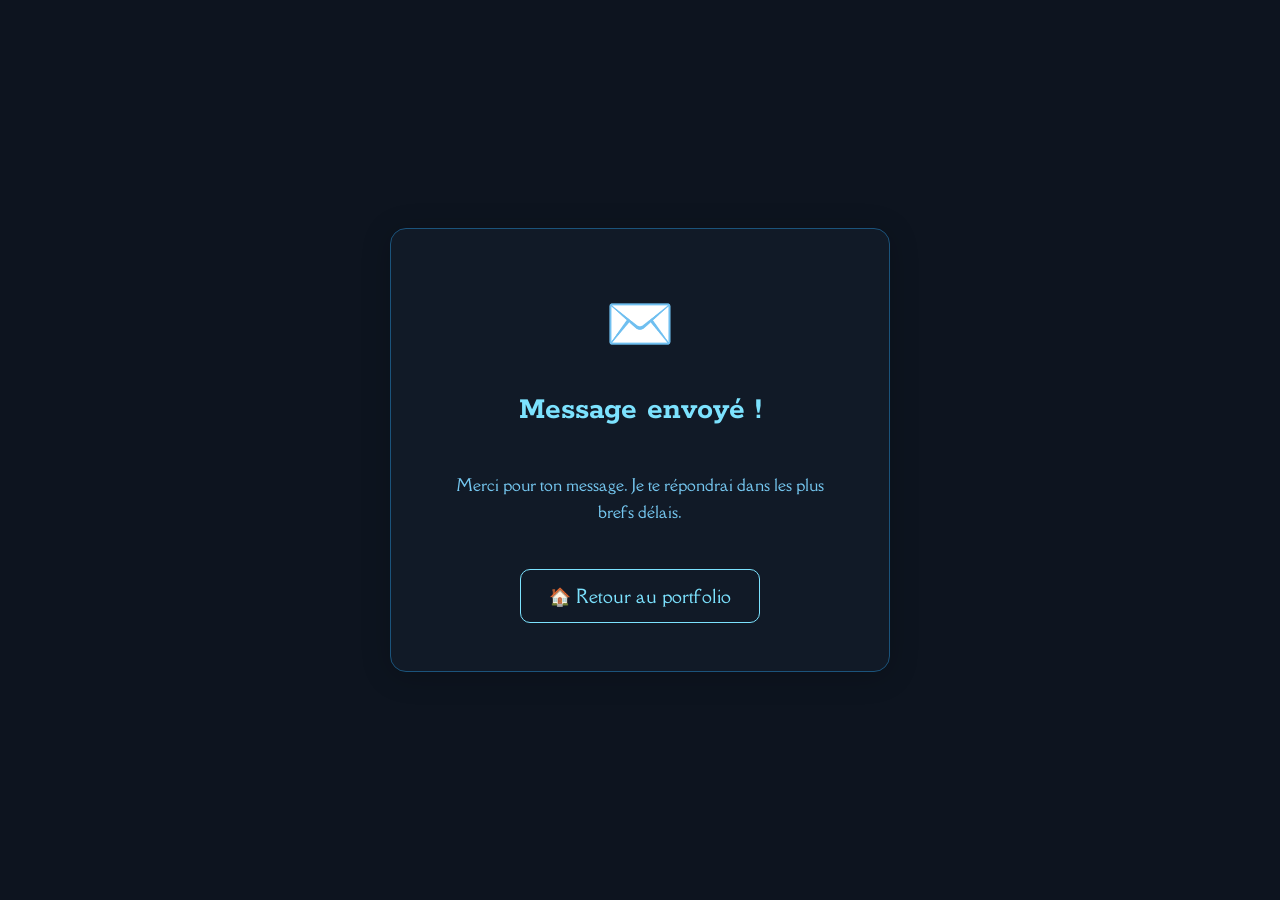
<file: html/merci.html>
<!DOCTYPE html>
<html lang="fr">
<head>
    <meta charset="UTF-8">
    <meta name="viewport" content="width=device-width, initial-scale=1.0">
    <title>Merci ! | Lucas VERDOUCQ</title>
    <link rel="preconnect" href="https://fonts.googleapis.com">
    <link rel="preconnect" href="https://fonts.gstatic.com" crossorigin>
    <link href="https://fonts.googleapis.com/css2?family=Della+Respira&family=Rokkitt:wght@400;700&display=swap" rel="stylesheet">
    <link rel="stylesheet" href="../css/style.css">
    <link rel="icon" type="image/svg+xml" href="../assets/favicon.svg">
</head>
<body>
    <main class="thankyou-page">
        <div class="thankyou-card">
            <div class="thankyou-icon">✉️</div>
            <h1>Message envoyé !</h1>
            <p>Merci pour ton message. Je te répondrai dans les plus brefs délais.</p>
            <a href="../index.html" class="btn-cv btn-cv--large">🏠 Retour au portfolio</a>
        </div>
    </main>
    <script>
        const theme = localStorage.getItem('theme');
        if (theme) document.body.classList.add(theme);
    </script>
</body>
</html>
</file>
<file: css/style.css>
/* 1. VARIABLES & THÈMES */
body {
    --app-background: #0D141F;
    --Subtle-Background: #111A27;
    --UI-element-background: #112840;
    --Hovered-UI-element-background: #113555;
    --Active-UI-element-background: #154467;
    --Subtle-borders-an-separators: #1B537B;
    --UI-element-border-focus-rings: #1F6692;
    --Hovered-UI-element-border: #197CAE;
    --Solid-background: #7CE2FE;
    --Hovered-solid-background: #A8EEFF;
    --Low-contrast-text: #75C7F0;
    --Hight-contrast-text: #C2F3FF;
    
    --transition: all 0.3s ease;
}
body.light-theme {
    --app-background: #F9FEFF;
    --Subtle-Background: #F1FAFD;
    --UI-element-background: #E1F6FD;
    --Hovered-UI-element-background: #D1F0FA;
    --Active-UI-element-background: #BEE7F5;
    --Subtle-borders-an-separators: #A9DAED;
    --UI-element-border-focus-rings: #8DCAE3;
    --Hovered-UI-element-border: #60B3D7;
    --Solid-background: #7CE2FE;
    --Hovered-solid-background: #74DAF8;
    --Low-contrast-text: #00749E;
    --Hight-contrast-text: #1D3E56;
}
/* 2. STYLES DE BASE */
* {
    margin: 0;
    padding: 0;
    box-sizing: border-box;
}
body {
    font-family: 'Della Respira', serif; 
    line-height: 1.6;
    background-color: var(--app-background);
    color: var(--Hight-contrast-text);
    transition: var(--transition);
}
h1, h2, h3 {
    font-family: 'Rokkitt', serif; 
    color: var(--Solid-background);
    margin-bottom: 1rem;
    font-weight: 700;
}
section {
    padding: 60px 5%;
    min-height: 50vh;
}
section[id] {
    scroll-margin-top: 80px; 
}
/* 3. HEADER & NAVIGATION */
header {
    background: var(--Subtle-Background);
    padding: 1rem 5%;
    position: sticky;
    top: 0;
    z-index: 1000;
    border-bottom: 1px solid var(--Subtle-borders-an-separators);
    transition: background-color var(--transition), border-color var(--transition);
}
.header-content {
    display: flex;
    align-items: center;
    justify-content: flex-end; 
    gap: 20px;
}
#back-to-top-home {
    margin-right: auto;
    text-decoration: none;
    font-size: 1.5rem;
    transition: var(--transition);
    padding: 5px;
}
#back-to-top-home:hover {
    transform: scale(1.2);
}
nav ul {
    display: flex;
    list-style: none;
}
nav ul li {
    margin-left: 20px;
}
nav ul li a {
    color: var(--Low-contrast-text);
    text-decoration: none;
    transition: var(--transition);
}
nav ul li a:hover {
    color: var(--Solid-background);
}
@media (max-width: 600px) {
    .header-content { flex-wrap: wrap; }
    nav ul { flex-wrap: wrap; justify-content: center; }
}
/* 4. COMPOSANTS */
#theme-toggle {
    background: none;
    border: 1px solid var(--Subtle-borders-an-separators);
    padding: 8px;
    border-radius: 50%;
    cursor: pointer;
    font-size: 1.2rem;
    color: var(--Low-contrast-text);
    transition: var(--transition);
    display: flex;
    align-items: center;
    justify-content: center;
}
#theme-toggle:hover {
    background-color: var(--UI-element-background);
    border-color: var(--UI-element-border-focus-rings);
    color: var(--Solid-background);
}
body.light-theme .icon-moon {
    display: none !important;
}
body.light-theme .icon-sun {
    display: block !important;
}
article {
    background: var(--Subtle-Background);
    border: 1px solid var(--Subtle-borders-an-separators);
    border-radius: 12px;
    padding: 1.5rem;
    transition: var(--transition);
}
article:hover {
    background: var(--UI-element-background);
    border-color: var(--UI-element-border-focus-rings);
    transform: translateY(-5px);
}
.projects-grid {
    display: grid;
    grid-template-columns: repeat(auto-fill, minmax(300px, 1fr));
    gap: 1.5rem;
}
button[type="submit"] {
    background-color: var(--Solid-background);
    color: var(--app-background);
    border: none;
    padding: 10px 20px;
    border-radius: 5px;
    cursor: pointer;
    font-weight: bold;
    transition: var(--transition);
    margin-top: 15px;
}
button[type="submit"]:hover {
    background-color: var(--Hovered-solid-background);
}
/* 5. ANIMATIONS */
.reveal {
    opacity: 0;
    transform: translateY(30px);
    transition: all 0.8s ease-out;
}
.reveal-visible {
    opacity: 1;
    transform: translateY(0);
}
/* 6. SECTION CONTACT */
#contact {
    display: flex;
    flex-direction: column;
    align-items: center; 
}
#contact form {
    background: var(--Subtle-Background);
    border: 1px solid var(--Subtle-borders-an-separators);
    border-radius: 12px;
    padding: 2.5rem;
    width: 100%;
    max-width: 600px;
    box-shadow: 0 4px 15px rgba(0, 0, 0, 0.2);
    display: flex;
    flex-direction: column;
    gap: 15px;
}
#contact input, 
#contact textarea {
    width: 100%;
    padding: 12px;
    border-radius: 6px;
    border: 1px solid var(--Subtle-borders-an-separators);
    background-color: var(--app-background);
    color: var(--Hight-contrast-text);
    font-family: inherit;
    transition: var(--transition);
}
#contact input:focus, 
#contact textarea:focus {
    outline: none;
    border-color: var(--UI-element-border-focus-rings);
    background-color: var(--UI-element-background);
}
#contact textarea {
    min-height: 150px;
    resize: vertical;
}
#contact button[type="submit"] {
    width: 100%;
    margin-top: 10px;
    padding: 15px;
    font-size: 1.1rem;
}
/* 7. SECTION À PROPOS */
.about-container {
    display: flex;
    align-items: center;
    gap: 3rem;
    max-width: 900px;
    margin: 0 auto;
}
.about-photo {
    width: 200px;
    height: 200px;
    border-radius: 50%;
    object-fit: cover;
    border: 3px solid var(--Solid-background);
    flex-shrink: 0;
    box-shadow: 0 0 20px rgba(124, 226, 254, 0.2);
}
.about-text {
    display: flex;
    flex-direction: column;
    gap: 0.8rem;
}
@media (max-width: 600px) {
    .about-container {
        flex-direction: column;
        align-items: center;
        text-align: center;
    }
}
/* 8. BOUTON CV */
.btn-cv {
    display: inline-flex;
    align-items: center;
    gap: 6px;
    padding: 8px 16px;
    border-radius: 8px;
    border: 1px solid var(--Solid-background);
    color: var(--Solid-background);
    text-decoration: none;
    font-family: inherit;
    font-size: 0.9rem;
    transition: var(--transition);
    white-space: nowrap;
}
.btn-cv:hover {
    background-color: var(--Solid-background);
    color: var(--app-background);
}
.btn-cv--large {
    margin-top: 1.5rem;
    padding: 12px 28px;
    font-size: 1.1rem;
    border-radius: 10px;
}
/* 9. BARRE DE LANGUE */
#lang-toggle {
    background: none;
    border: 1px solid var(--Subtle-borders-an-separators);
    border-radius: 6px;
    padding: 6px 12px;
    cursor: pointer;
    font-size: 0.85rem;
    color: var(--Low-contrast-text);
    transition: var(--transition);
    white-space: nowrap;
}
#lang-toggle:hover {
    background-color: var(--UI-element-background);
    border-color: var(--UI-element-border-focus-rings);
    color: var(--Solid-background);
}
/* 10. SECTION COMPÉTENCES */
#competences {
    text-align: center;
}
.skills-container {
    display: flex;
    flex-direction: column;
    gap: 2.5rem;
    max-width: 900px;
    margin: 0 auto;
}
.skills-category h3 {
    font-size: 1rem;
    color: var(--Low-contrast-text);
    text-transform: uppercase;
    letter-spacing: 2px;
    margin-bottom: 1rem;
}
.skills-grid {
    display: flex;
    flex-wrap: wrap;
    gap: 1rem;
    justify-content: center;
}
.skill-badge {
    display: flex;
    flex-direction: column;
    align-items: center;
    gap: 8px;
    background: var(--Subtle-Background);
    border: 1px solid var(--Subtle-borders-an-separators);
    border-radius: 12px;
    padding: 1rem 1.5rem;
    width: 100px;
    transition: var(--transition);
    cursor: default;
}
.skill-badge:hover {
    background: var(--UI-element-background);
    border-color: var(--Solid-background);
    transform: translateY(-4px);
    box-shadow: 0 0 15px rgba(124, 226, 254, 0.15);
}
.skill-badge img {
    width: 40px;
    height: 40px;
    object-fit: contain;
}
.skill-badge span {
    font-size: 0.85rem;
    color: var(--Low-contrast-text);
}
/* 11. PAGE DE REMERCIEMENT */
.thankyou-page {
    min-height: 100vh;
    display: flex;
    align-items: center;
    justify-content: center;
    padding: 2rem;
}
.thankyou-card {
    background: var(--Subtle-Background);
    border: 1px solid var(--Subtle-borders-an-separators);
    border-radius: 16px;
    padding: 3rem;
    max-width: 500px;
    width: 100%;
    text-align: center;
    display: flex;
    flex-direction: column;
    align-items: center;
    gap: 1.2rem;
    box-shadow: 0 4px 30px rgba(0, 0, 0, 0.2);
    animation: fadeInUp 0.6s ease-out;
}
.thankyou-icon {
    font-size: 3.5rem;
    animation: bounce 1s ease infinite alternate;
}
.thankyou-card h1 {
    font-size: 2rem;
}
.thankyou-card p {
    color: var(--Low-contrast-text);
    line-height: 1.7;
}
@keyframes fadeInUp {
    from { opacity: 0; transform: translateY(30px); }
    to   { opacity: 1; transform: translateY(0); }
}
@keyframes bounce {
    from { transform: translateY(0);   }
    to   { transform: translateY(-8px); }
}
/* 12. SECTION PROJETS - MENU */
.projects-menu {
    display: flex;
    justify-content: center;
    gap: 1rem;
    margin-bottom: 2rem;
    flex-wrap: wrap;
}
.project-tab {
    background: none;
    border: 1px solid var(--Subtle-borders-an-separators);
    border-radius: 8px;
    padding: 10px 24px;
    cursor: pointer;
    font-family: inherit;
    font-size: 1rem;
    color: var(--Low-contrast-text);
    transition: var(--transition);
}
.project-tab:hover {
    background-color: var(--UI-element-background);
    border-color: var(--UI-element-border-focus-rings);
    color: var(--Solid-background);
}
.project-tab.active {
    background-color: var(--UI-element-background);
    border-color: var(--Solid-background);
    color: var(--Solid-background);
}
.project-card {
    display: none;
    max-width: 600px;
    margin: 0 auto;
    animation: fadeInUp 0.4s ease-out;
}
.project-card.active {
    display: block;
}
.project-card img {
    width: 100%;
    border-radius: 8px;
    margin: 1rem 0;
}
.project-tags {
    display: flex;
    gap: 0.5rem;
    flex-wrap: wrap;
    margin: 1rem 0;
}
.project-tags span {
    background: var(--UI-element-background);
    border: 1px solid var(--Subtle-borders-an-separators);
    border-radius: 20px;
    padding: 4px 12px;
    font-size: 0.8rem;
    color: var(--Low-contrast-text);
}
.project-links {
    display: flex;
    gap: 1rem;
    margin-top: 1rem;
}
.project-links a {
    color: var(--Solid-background);
    text-decoration: none;
    border: 1px solid var(--Solid-background);
    padding: 6px 16px;
    border-radius: 6px;
    font-size: 0.9rem;
    transition: var(--transition);
}
.project-links a:hover {
    background-color: var(--Solid-background);
    color: var(--app-background);
}
/* font : realtime colors */
/* color : Radix colors */
</file>
